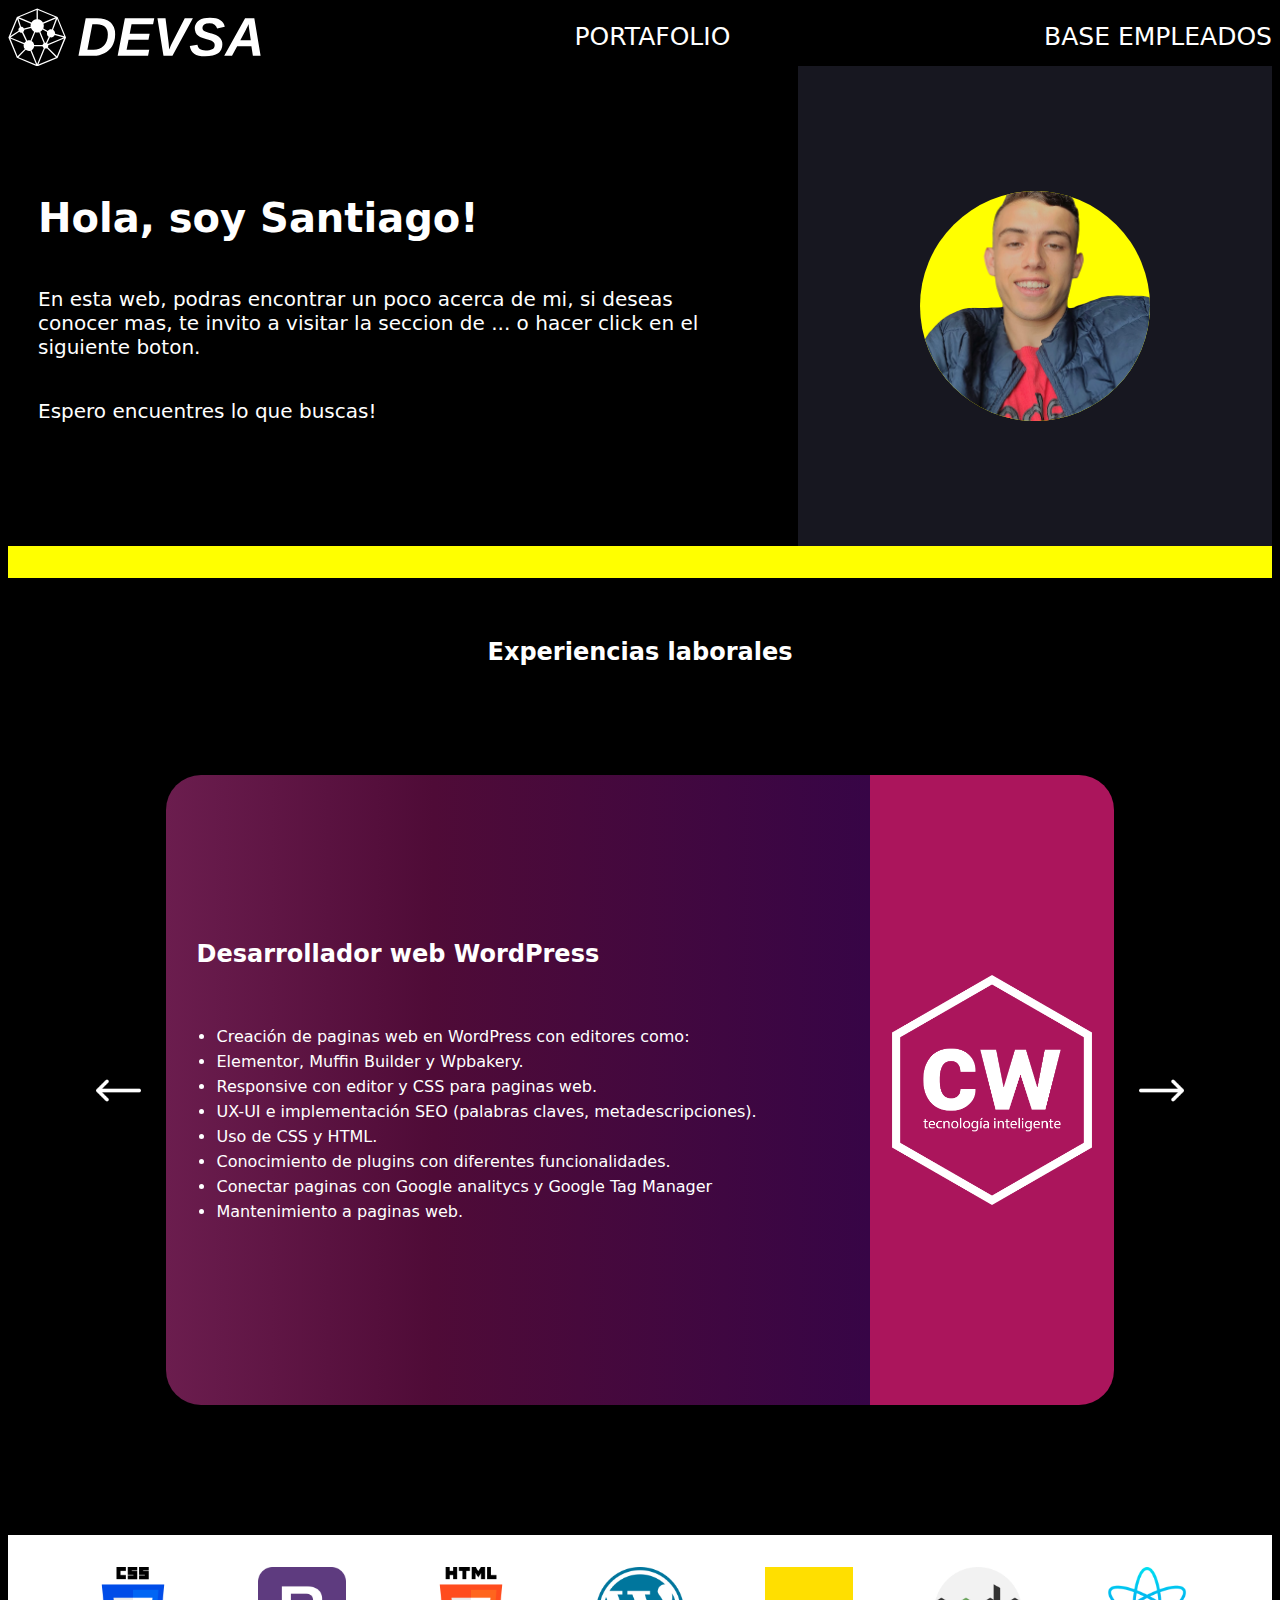
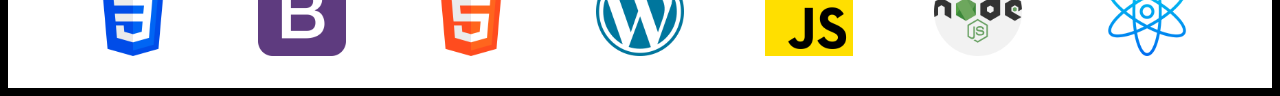
<file: Index.html>
<!DOCTYPE html>
<html lang="en">
<head>
    <meta charset="UTF-8">
    <meta http-equiv="X-UA-Compatible" content="IE=edge">
    <meta name="viewport" content="width=device-width, initial-scale=1.0">
    <link rel="stylesheet" href="styles/styles.css">
    <link rel="stylesheet" href="styles/home.css">
    <title>Portafolio web</title>
</head>
<body>
    <section class="main-section">
        <header>
            <img src="sources/logo.svg" alt="" width="20%">
            <a href="" style="font-size: 25px;">PORTAFOLIO</a>
            <a href="pages/base-empleados.html" style="font-size: 25px;">BASE EMPLEADOS</a>
        </header>
        <section class="second-section-container">
            <div class="santiago-description-container">
                <h1>Hola, soy Santiago!</h1>
                <p style="font-size: 20px;">En esta web, podras encontrar un poco acerca de mi, si deseas conocer mas, te invito a visitar la seccion de ... o hacer click en el siguiente boton.</p>
                <p style="font-size: 20px;">Espero encuentres lo que buscas!</p>
            </div>
            <div class="img-santiago-container">
                <div>
                    <img src="sources/Santiago-web.png" alt="" class="img-santiago">
                </div>
            </div>
        </section>
    </section>
    <section class="separe"></section>
    <section class="slider">
        <h2 style="text-align: center;">Experiencias laborales</h2>
        <div class="slider-container container">
            <img src="sources/left-arrow.png" alt="" class="arrow-slider" id="prev">

            <section class="slider-body slider-body-show" data-id="1">
                <div class="slider-column column-cw-experience">
                    <h2>Desarrollador web WordPress</h2>
                    <ul style="line-height: 25px; padding: 20px;">
                        <li>Creación de paginas web en WordPress con editores como:</li>
                        <li>Elementor, Muffin Builder y Wpbakery.</li>
                        <li>Responsive con editor y CSS para paginas web.</li>
                        <li>UX-UI e implementación SEO (palabras claves, metadescripciones).</li>
                        <li>Uso de CSS y HTML.</li>
                        <li>Conocimiento de plugins con diferentes funcionalidades.</li>
                        <li>Conectar paginas con Google analitycs y Google Tag Manager</li>
                        <li>Mantenimiento a paginas web.</li>
                    </ul>
                </div>
                <div class="slider-column column-cw">
                    <img src="sources/cw.webp" alt="" class="img-cw">
                </div>
            </section>

            <section class="slider-body" data-id="2" style="display: flex;">
                <div class="slider-column column-impretoner-experience" style="width: 50%;">
                    <h2>Tecnico de sistemas</h2>
                    <ul style="line-height: 25px; padding: 20px;">
                        <li>Diagnostico y reparacion de equipos de computo.</li>
                        <li>Diagnostico y reparacion de impresoras.</li>
                        <li>Atencion al cliente.</li>
                        <li>Instalacion de software a equipos de computo.</li>
                        <li>Instalacion de sistemas operativos a equipos de computo.</li>
                        <li>Venta de equipos de computo e impresoras.</li>
                    </ul>
                </div>
                <div class="slider-column column-impretoner" style="width: 50%;">
                    <img src="sources/impretoner-logo.jpeg" alt="" class="img-impretoner">
                </div>
            </section>

            <img src="sources/right-arrow.png" alt="" class="arrow-slider" id="next">
        </div>
    </section>
    <section class="experience-section"></section>
    <section class="code-learning">
        <img src="sources/css-3.png" alt="" class="logo-code">
        <img src="sources/bootstrap.png" alt="" class="logo-code">
        <img src="sources/html-5.png" alt="" class="logo-code">
        <img src="sources/wordpress.png" alt="" class="logo-code">
        <img src="sources/js.png" alt="" class="logo-code">
        <img src="sources/nodejs.png" alt="" class="logo-code">
        <img src="sources/react.png" alt="" class="logo-code">
    </section>

    <script src="scripts/script-home.js"></script>
</body>
</html>
</file>
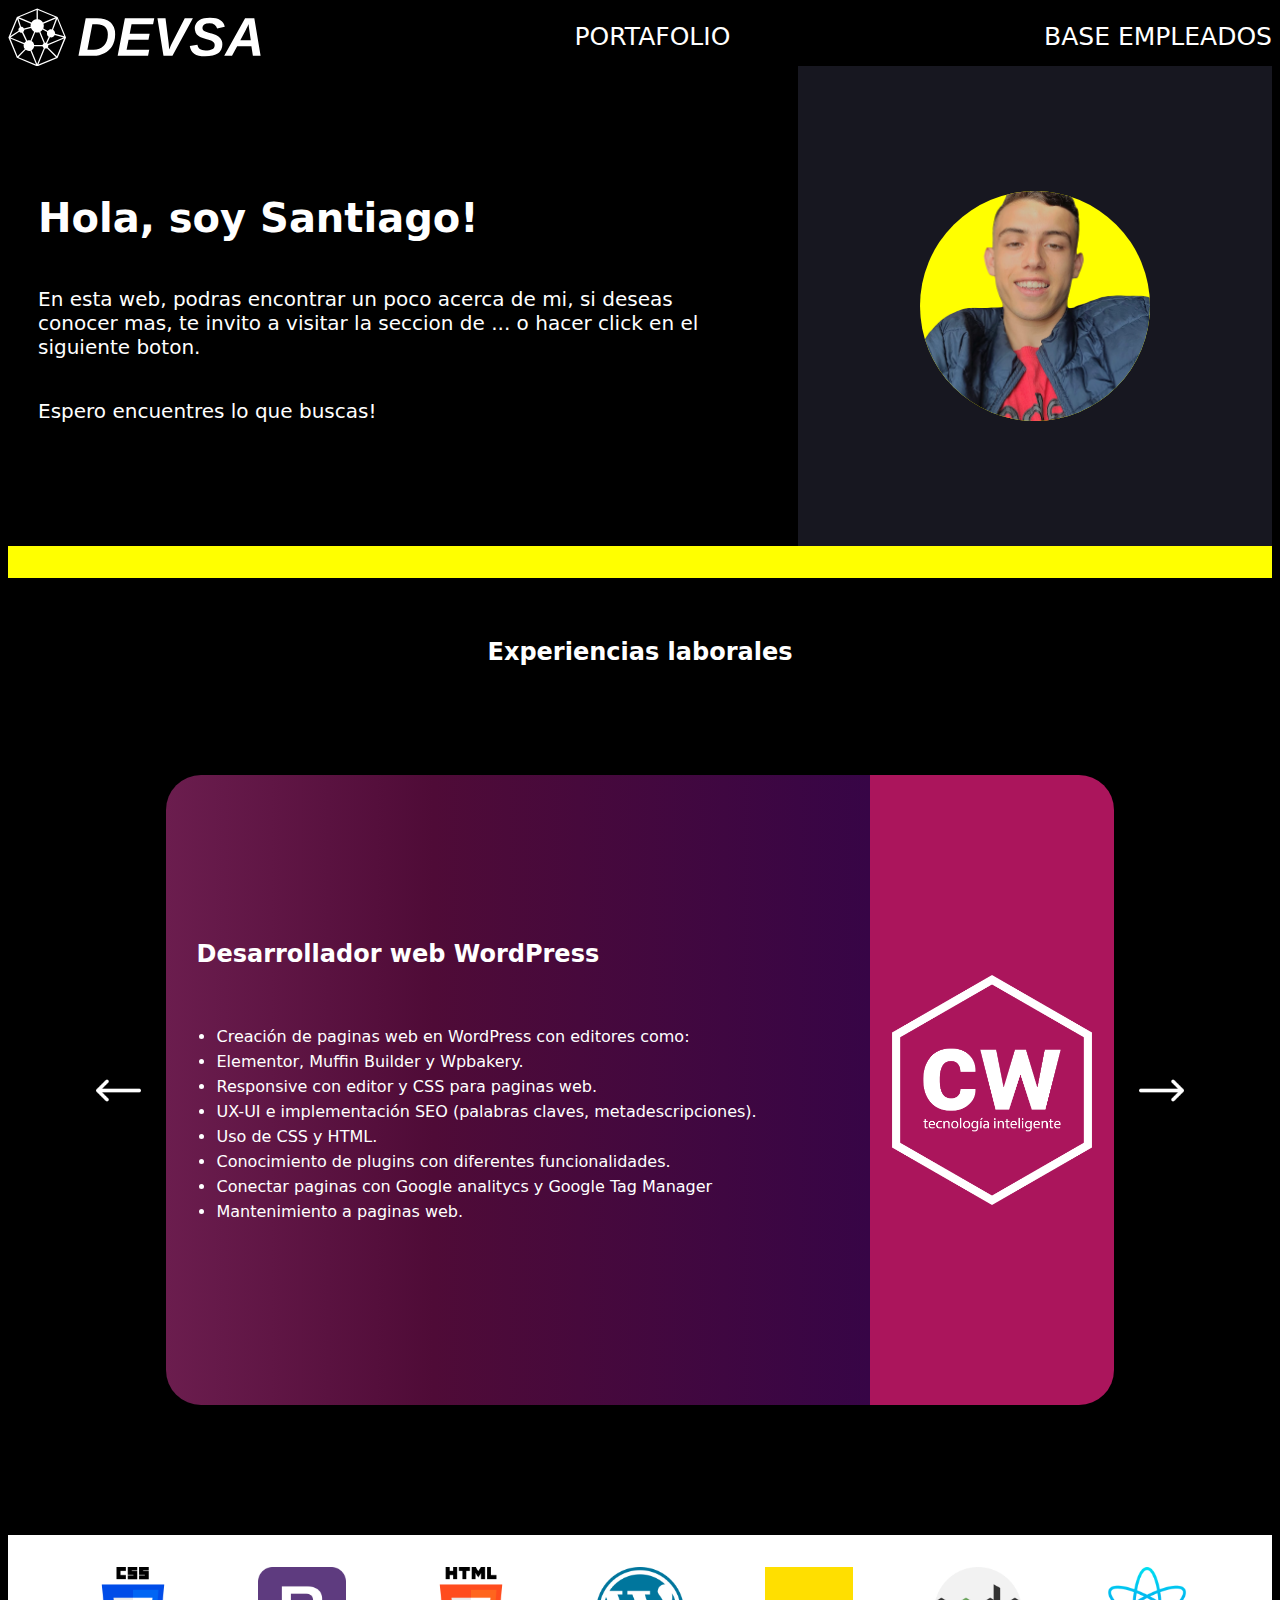
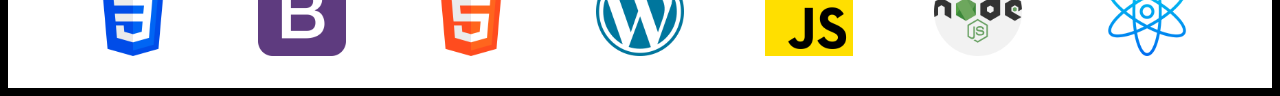
<file: index.html>
<!DOCTYPE html>
<html lang="en">
<head>
    <meta charset="UTF-8">
    <meta http-equiv="X-UA-Compatible" content="IE=edge">
    <meta name="viewport" content="width=device-width, initial-scale=1.0">
    <link rel="stylesheet" href="styles/styles.css">
    <link rel="stylesheet" href="styles/home.css">
    <title>Portafolio web</title>
</head>
<body>
    <section class="main-section">
        <header>
            <img src="sources/logo.svg" alt="" width="20%">
            <a href="" style="font-size: 25px;">PORTAFOLIO</a>
            <a href="pages/base-empleados.html" style="font-size: 25px;">BASE EMPLEADOS</a>
        </header>
        <section class="second-section-container">
            <div class="santiago-description-container">
                <h1>Hola, soy Santiago!</h1>
                <p style="font-size: 20px;">En esta web, podras encontrar un poco acerca de mi, si deseas conocer mas, te invito a visitar la seccion de ... o hacer click en el siguiente boton.</p>
                <p style="font-size: 20px;">Espero encuentres lo que buscas!</p>
            </div>
            <div class="img-santiago-container">
                <div>
                    <img src="sources/Santiago-web.png" alt="" class="img-santiago">
                </div>
            </div>
        </section>
    </section>
    <section class="separe"></section>
    <section class="slider">
        <h2 style="text-align: center;">Experiencias laborales</h2>
        <div class="slider-container container">
            <img src="sources/left-arrow.png" alt="" class="arrow-slider" id="prev">

            <section class="slider-body slider-body-show" data-id="1">
                <div class="slider-column column-cw-experience">
                    <h2>Desarrollador web WordPress</h2>
                    <ul style="line-height: 25px; padding: 20px;">
                        <li>Creación de paginas web en WordPress con editores como:</li>
                        <li>Elementor, Muffin Builder y Wpbakery.</li>
                        <li>Responsive con editor y CSS para paginas web.</li>
                        <li>UX-UI e implementación SEO (palabras claves, metadescripciones).</li>
                        <li>Uso de CSS y HTML.</li>
                        <li>Conocimiento de plugins con diferentes funcionalidades.</li>
                        <li>Conectar paginas con Google analitycs y Google Tag Manager</li>
                        <li>Mantenimiento a paginas web.</li>
                    </ul>
                </div>
                <div class="slider-column column-cw">
                    <img src="sources/cw.webp" alt="" class="img-cw">
                </div>
            </section>

            <section class="slider-body" data-id="2" style="display: flex;">
                <div class="slider-column column-impretoner-experience" style="width: 50%;">
                    <h2>Tecnico de sistemas</h2>
                    <ul style="line-height: 25px; padding: 20px;">
                        <li>Diagnostico y reparacion de equipos de computo.</li>
                        <li>Diagnostico y reparacion de impresoras.</li>
                        <li>Atencion al cliente.</li>
                        <li>Instalacion de software a equipos de computo.</li>
                        <li>Instalacion de sistemas operativos a equipos de computo.</li>
                        <li>Venta de equipos de computo e impresoras.</li>
                    </ul>
                </div>
                <div class="slider-column column-impretoner" style="width: 50%;">
                    <img src="sources/impretoner-logo.jpeg" alt="" class="img-impretoner">
                </div>
            </section>

            <img src="sources/right-arrow.png" alt="" class="arrow-slider" id="next">
        </div>
    </section>
    <section class="experience-section"></section>
    <section class="code-learning">
        <img src="sources/css-3.png" alt="" class="logo-code">
        <img src="sources/bootstrap.png" alt="" class="logo-code">
        <img src="sources/html-5.png" alt="" class="logo-code">
        <img src="sources/wordpress.png" alt="" class="logo-code">
        <img src="sources/js.png" alt="" class="logo-code">
        <img src="sources/nodejs.png" alt="" class="logo-code">
        <img src="sources/react.png" alt="" class="logo-code">
    </section>

    <script src="scripts/script-home.js"></script>
</body>
</html>
</file>
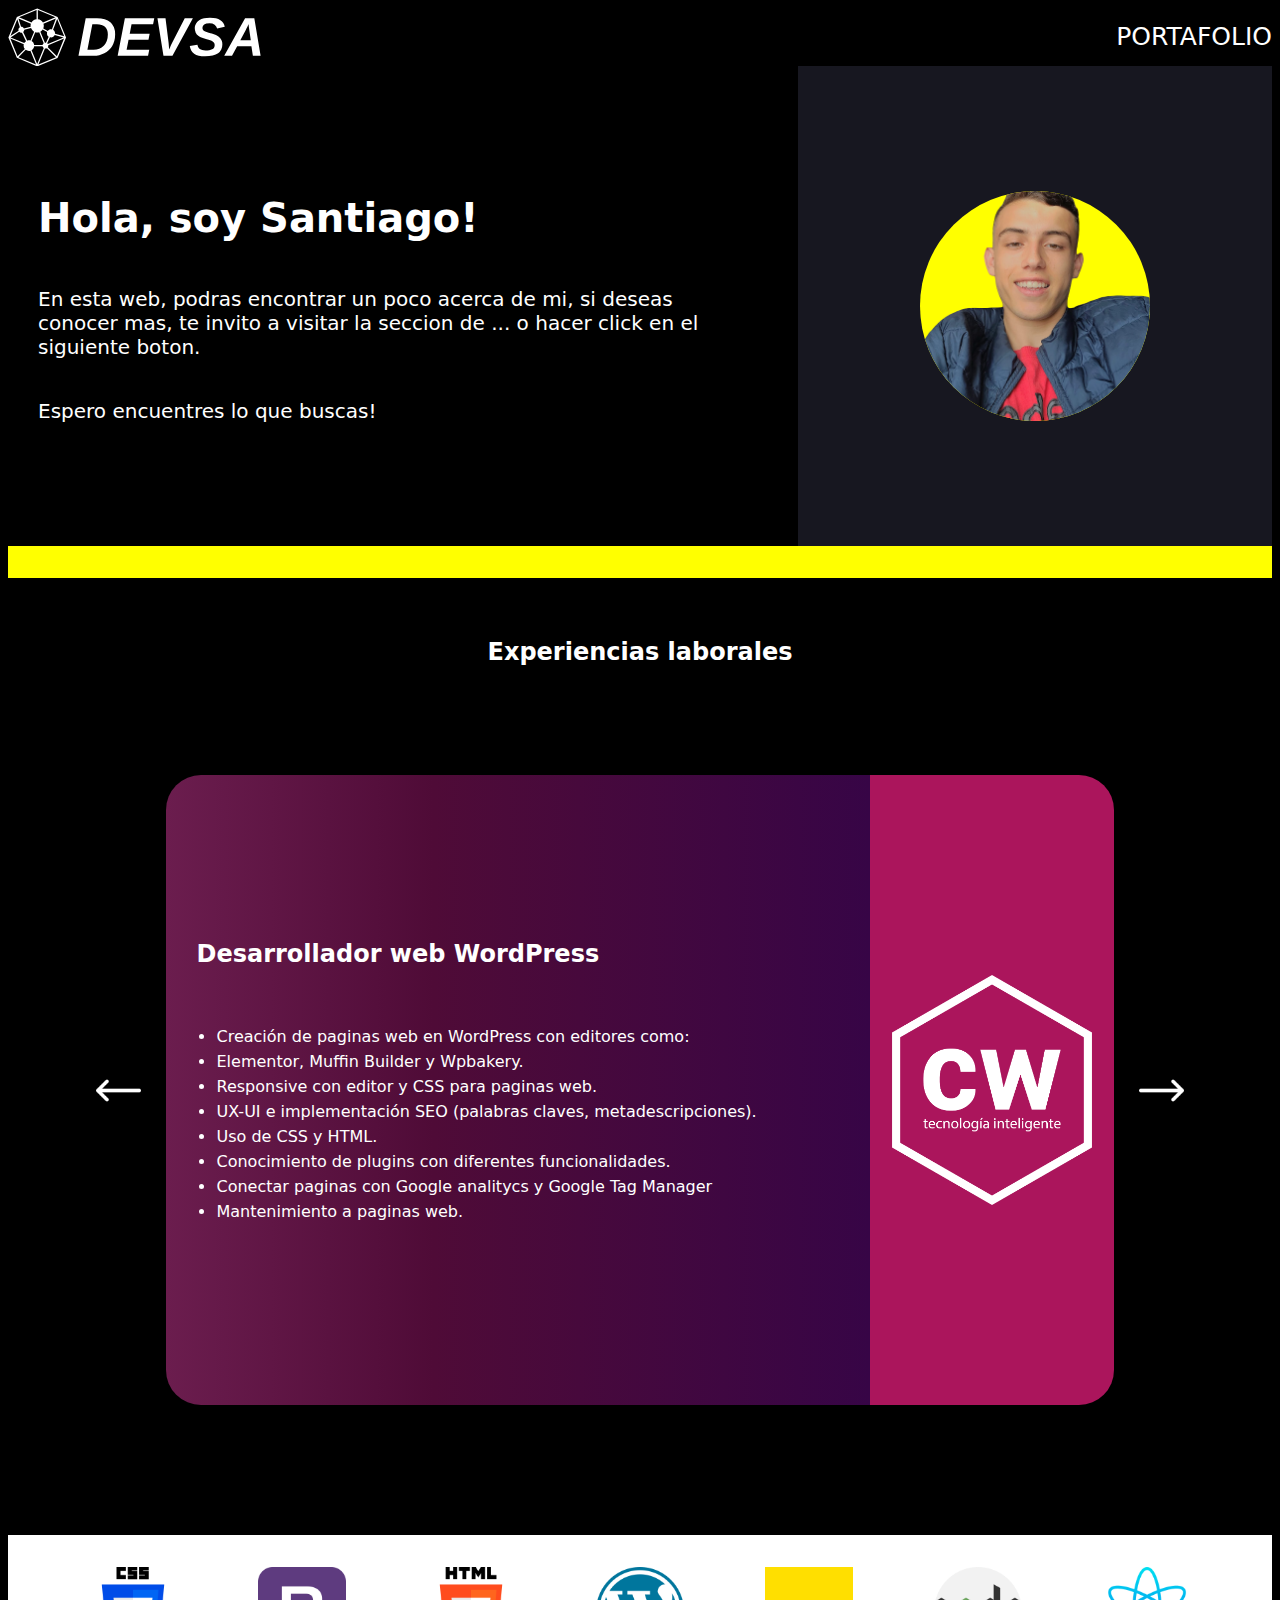
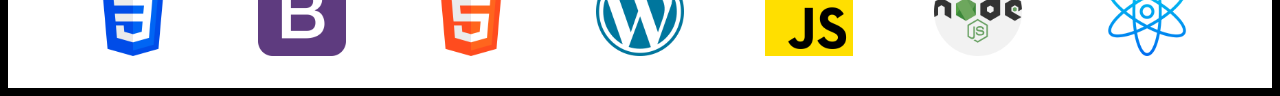
<file: pages/Index.html>
<!DOCTYPE html>
<html lang="en">
<head>
    <meta charset="UTF-8">
    <meta http-equiv="X-UA-Compatible" content="IE=edge">
    <meta name="viewport" content="width=device-width, initial-scale=1.0">
    <link rel="stylesheet" href="../styles/styles.css">
    <link rel="stylesheet" href="../styles/home.css">
    <title>Portafolio</title>
</head>
<body>
    <section class="main-section">
        <header>
            <img src="../sources/logo.svg" alt="" width="20%">
            <a href="" style="font-size: 25px;">PORTAFOLIO</a>
        </header>
        <section class="second-section-container">
            <div class="santiago-description-container">
                <h1>Hola, soy Santiago!</h1>
                <p style="font-size: 20px;">En esta web, podras encontrar un poco acerca de mi, si deseas conocer mas, te invito a visitar la seccion de ... o hacer click en el siguiente boton.</p>
                <p style="font-size: 20px;">Espero encuentres lo que buscas!</p>
            </div>
            <div class="img-santiago-container">
                <div>
                    <img src="../sources/Santiago-web.png" alt="" class="img-santiago">
                </div>
            </div>
        </section>
    </section>
    <section class="separe"></section>
    <section class="slider">
        <h2 style="text-align: center;">Experiencias laborales</h2>
        <div class="slider-container container">
            <img src="../sources/left-arrow.png" alt="" class="arrow-slider" id="prev">

            <section class="slider-body slider-body-show" data-id="1">
                <div class="slider-column column-cw-experience">
                    <h2>Desarrollador web WordPress</h2>
                    <ul style="line-height: 25px; padding: 20px;">
                        <li>Creación de paginas web en WordPress con editores como:</li>
                        <li>Elementor, Muffin Builder y Wpbakery.</li>
                        <li>Responsive con editor y CSS para paginas web.</li>
                        <li>UX-UI e implementación SEO (palabras claves, metadescripciones).</li>
                        <li>Uso de CSS y HTML.</li>
                        <li>Conocimiento de plugins con diferentes funcionalidades.</li>
                        <li>Conectar paginas con Google analitycs y Google Tag Manager</li>
                        <li>Mantenimiento a paginas web.</li>
                    </ul>
                </div>
                <div class="slider-column column-cw">
                    <img src="../sources/cw.webp" alt="" class="img-cw">
                </div>
            </section>

            <section class="slider-body" data-id="2">
                <div>
                    <h1>Desarrollador 1</h1>
                </div>
                <figure class="slider-picture">
                    <img src="../sources/Santiago-web.png" alt="" class="slider-img">
                </figure>
            </section>

            <section class="slider-body" data-id="3">
                <div>
                    <h1>Desarrollador 2</h1>
                </div>
                <figure class="slider-picture">
                    <img src="../sources/Santiago-web.png" alt="" class="slider-img">
                </figure>
            </section>

            <img src="../sources/right-arrow.png" alt="" class="arrow-slider" id="next">
        </div>
    </section>
    <section class="experience-section"></section>
    <section class="code-learning">
        <img src="../sources/css-3.png" alt="" class="logo-code">
        <img src="../sources/bootstrap.png" alt="" class="logo-code">
        <img src="../sources/html-5.png" alt="" class="logo-code">
        <img src="../sources/wordpress.png" alt="" class="logo-code">
        <img src="../sources/js.png" alt="" class="logo-code">
        <img src="../sources/nodejs.png" alt="" class="logo-code">
        <img src="../sources/react.png" alt="" class="logo-code">
    </section>

    <script src="../scripts/script-home.js"></script>
</body>
</html>
</file>
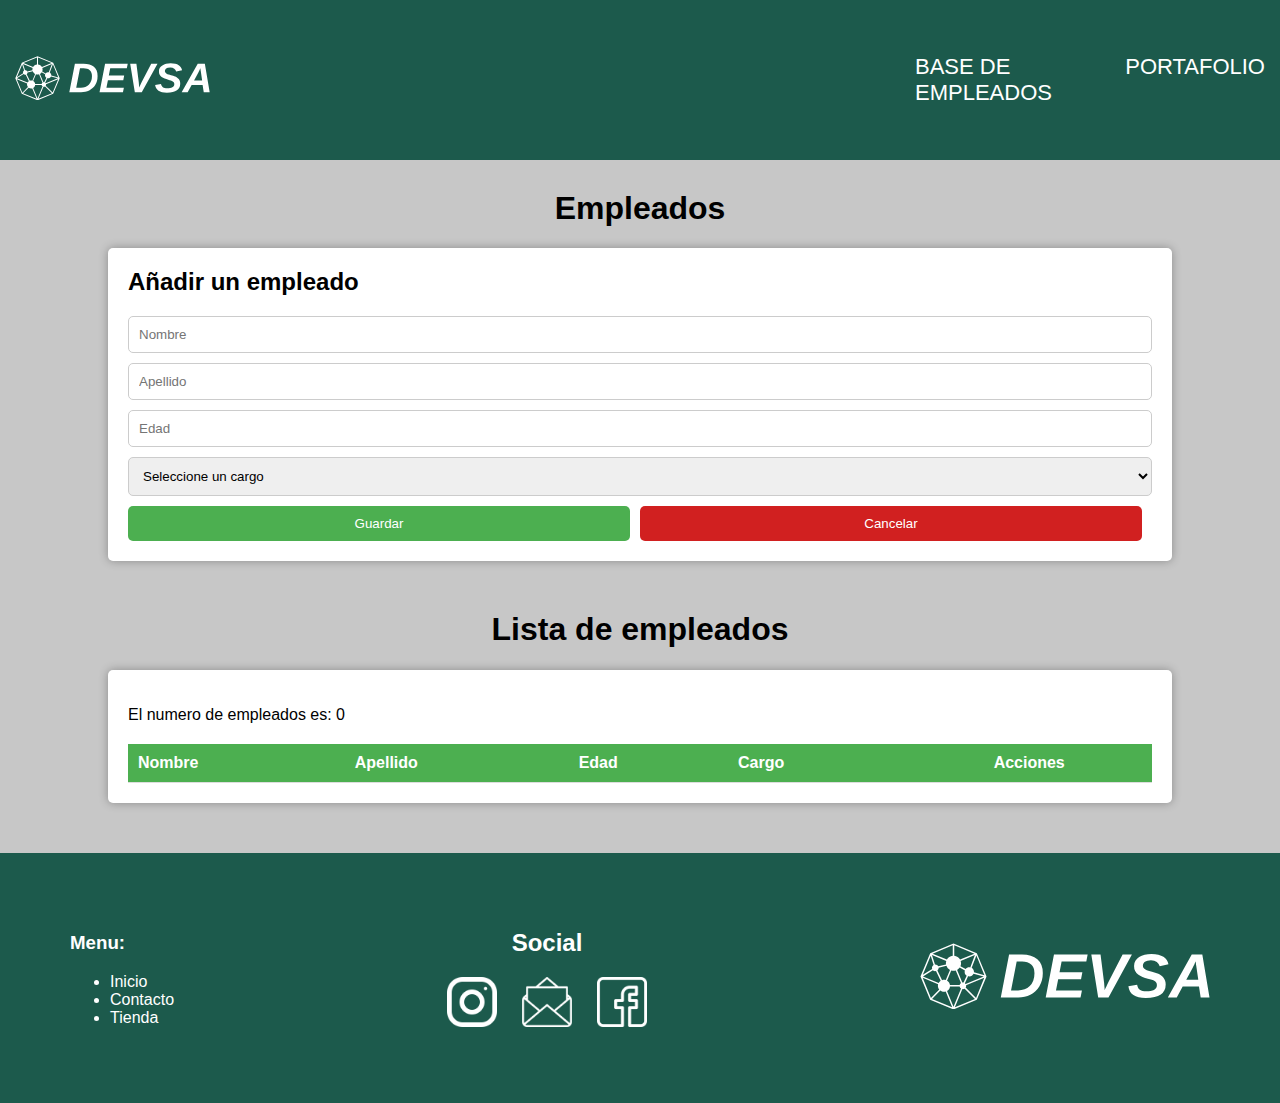
<file: pages/base-empleados.html>
<!DOCTYPE html>
<html lang="en">
<head>
    <meta charset="UTF-8">
    <meta http-equiv="X-UA-Compatible" content="IE=edge">
    <meta name="viewport" content="width=device-width, initial-scale=1.0">
    <title>Landing Venta</title>
    <link rel="stylesheet" href="../styles/styles-base-empleados.css">
</head>

<body>
    <header>
        <div class="BarraSuperior" class="Avatar">
            <div>
                <img src="../sources/logo.svg" alt="" class="logo-top"/>
            </div>
            <nav>
                <a href="">BASE DE EMPLEADOS</a>
                <a href="../index.html">PORTAFOLIO</a>
            </nav>
        </div>
    </header>
    <section>
        <h1>Empleados</h1>
        <div id="container">
            <form id="form">
                <h2>Añadir un empleado</h2> 
                <input type="text" id="nombre" placeholder="Nombre"> 
                <input type="text" id="apellido" placeholder="Apellido"> 
                <input type="text" id="edad" placeholder="Edad"> 
                <select name="cargo" id="cargo" placeholder="Cargo">
                    <option value="" disabled selected>Seleccione un cargo</option>
                    <option value="Gerente">Gerente</option>
                    <option value="Asesor">Asesor</option>
                    <option value="Desarrollador">Desarrollador</option>
                </select>
                <div class="button-form-container">
                    <button type="submit" id="submit-btn">Guardar</button> 
                    <button type="button" id="cancel-btn">Cancelar</button>
                </div>
            </form>
        </div>
    </section>
    <section>
        <h1>Lista de empleados</h1> 
        <div id="container" class="table-container">
            <table>
                <thead>
                    <p id="numero-empleados"></p>
                    <tr>
                        <th>Nombre</th>
                        <th>Apellido</th>
                        <th class="edad-title">Edad</th>
                        <th>Cargo</th>
                        <th class="Acciones-title">Acciones</th>
                    </tr>
                </thead>
                <tbody id="table-body"> </tbody>
            </table>
        </div>
    </section>
    <footer>
        <div class="separador"></div>
        <div class="footer">
        <div class="footer-menu">
            <h3>
                Menu:
            </h3>
            <ul>
                <li>Inicio</li>
                <li>Contacto</li>
                <li>Tienda</li>
            </ul>
        </div>
        <div>
            <div class="social-container">
                <div class="social-title">
                    <h2>Social</h2>
                </div>
                <div class="social-icons">
                    <img src="../sources/instagram.png" alt="">
                    <img src="../sources/mail.png" alt="">
                    <img src="../sources/facebook.png" alt="">
                </div>
            </div>
        </div>
        <div>
            <img src="../sources/logo.svg" class="logo-inferior">
        </div>
        </div>
    </footer>
    <script src="../scripts/script-base-empleados.js"></script>
</body>

</html>
</file>
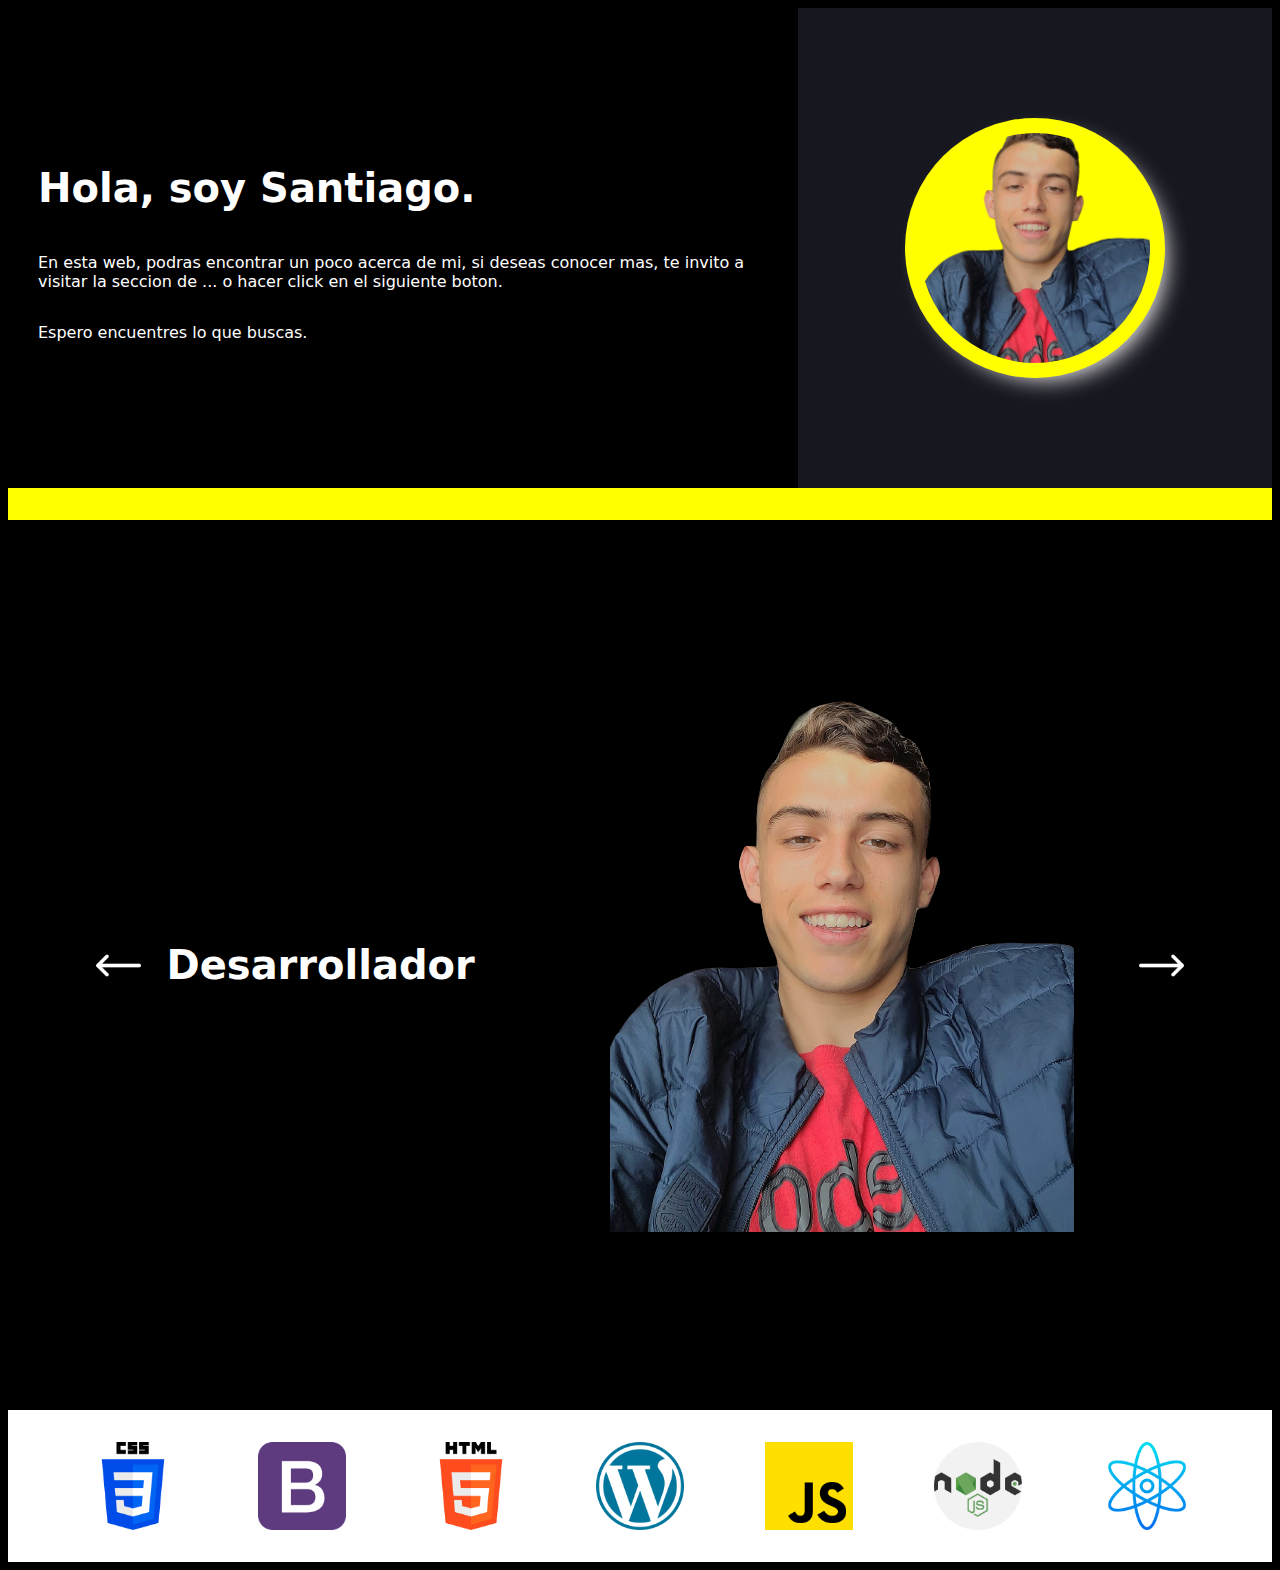
<file: pages/home.html>
<!DOCTYPE html>
<html lang="en">
<head>
    <meta charset="UTF-8">
    <meta http-equiv="X-UA-Compatible" content="IE=edge">
    <meta name="viewport" content="width=device-width, initial-scale=1.0">
    <link rel="stylesheet" href="../styles/styles.css">
    <link rel="stylesheet" href="../styles/home.css">
    <title>Portafolio</title>
</head>
<body>
    <section class="main-section">
        <header></header>
        <section class="second-section-container">
            <div class="santiago-description-container">
                <h1>Hola, soy Santiago.</h1>
                <p>En esta web, podras encontrar un poco acerca de mi, si deseas conocer mas, te invito a visitar la seccion de ... o hacer click en el siguiente boton.</p>
                <p>Espero encuentres lo que buscas.</p>
            </div>
            <div class="img-santiago-container">
                <div class="background-santiago">
                    <img src="../sources/Santiago-web.png" alt="" class="img-santiago">
                </div>
            </div>
        </section>
    </section>
    <section class="separe"></section>
    <section class="slider">
        <div class="slider-container container">
            <img src="../sources/left-arrow.png" alt="" class="arrow-slider" id="prev">

            <section class="slider-body slider-body-show" data-id="1">
                <div>
                    <h1>Desarrollador</h1>
                </div>
                <figure class="slider-picture">
                    <img src="../sources/Santiago-web.png" alt="" class="slider-img">
                </figure>
            </section>

            <section class="slider-body" data-id="2">
                <div>
                    <h1>Desarrollador 1</h1>
                </div>
                <figure class="slider-picture">
                    <img src="../sources/Santiago-web.png" alt="" class="slider-img">
                </figure>
            </section>

            <section class="slider-body" data-id="3">
                <div>
                    <h1>Desarrollador 2</h1>
                </div>
                <figure class="slider-picture">
                    <img src="../sources/Santiago-web.png" alt="" class="slider-img">
                </figure>
            </section>

            <img src="../sources/right-arrow.png" alt="" class="arrow-slider" id="next">
        </div>
    </section>
    <section class="experience-section"></section>
    <section class="code-learning">
        <img src="../sources/css-3.png" alt="" class="logo-code">
        <img src="../sources/bootstrap.png" alt="" class="logo-code">
        <img src="../sources/html-5.png" alt="" class="logo-code">
        <img src="../sources/wordpress.png" alt="" class="logo-code">
        <img src="../sources/js.png" alt="" class="logo-code">
        <img src="../sources/nodejs.png" alt="" class="logo-code">
        <img src="../sources/react.png" alt="" class="logo-code">
    </section>

    <script src="../scripts/script-home.js"></script>
</body>
</html>
</file>
<file: styles/styles.css>
body{
    background-color: black;
    color: white;
    font-family: system-ui, -apple-system, BlinkMacSystemFont, 'Segoe UI', Roboto, Oxygen, Ubuntu, Cantarell, 'Open Sans', 'Helvetica Neue', sans-serif;
}

.separe{
    background-color: yellow;
    height: 2em;
}
</file>
<file: styles/home.css>
h1{
    font-size: 40px;
}

a{
    color: white; 
    text-decoration: none; 
}

header {
    display: flex;
    justify-content: space-between;
    align-items: center;
}

section.main-section {
    min-height: 30em !important;
}

section.second-section-container {
    display: flex;
}

.santiago-description-container {
    padding: 0px 50px 0px 30px;
    display: flex;
    align-items: flex-start;
    flex-direction: column;
    justify-content: center;
    width: 60%;
    height: 30em;
}

.img-santiago-container {
    display: flex;
    background-color: #171720;
    justify-content: center;
    align-items: center;
    width: 40%;
    height: 30em;
}

.background-santiago {
    z-index: 1;
    background-color: yellow;
    border-radius: 50%;
    padding: 15px;
    -webkit-box-shadow: 10px 10px 5px 8px rgba(255,255,255,1);
    -moz-box-shadow: 10px 10px 5px 8px rgba(255,255,255,1);
    box-shadow: 10px 10px 23px -10px rgba(255,255,255,1);
}

.img-santiago{
    width: 230px;
    height: 230px;
    border-radius: 50%;
    object-fit: cover;
    display: block;
    margin: 0 auto;
    background-color: yellow;
}

.arrow-slider {
    width: 90%;
    cursor: pointer;
}

.arrow-slider:nth-of-type(2){
    justify-self: end;
}

.container {
    width: 86%;
    min-height: 90vh;
    max-width: 1200px;
    margin: 0 auto;
    overflow: hidden;
}

.slider {
    padding: 40px 0;
}

.slider-container{
    display: grid;
    grid-template-columns: 50px 1fr 50px;
    align-items: center;
}

.slider-body {
    padding: 0px 20px;
    grid-column: 2/3;
    grid-row: 1/2;
    display: grid;
    grid-template-columns: 1fr max-content;
    align-items: center;
    opacity: 0;
    pointer-events: none;
    transition: opacity 1.5s;
}

.slider-body-show {
    opacity: 1;
    pointer-events: unset;
}

.column-cw{
    height: 100%;
    background-color: #ab155c;
    border-radius: 0px 35px 35px 0px;
}

.column-impretoner{
    height: 100%;
    background-color: #fff;
    border-radius: 0px 35px 35px 0px;
}

section.slider-body.slider-body-show > div {
    height: 70vh;
    display: flex;
    flex-direction: column;
    justify-content: center;
}

.column-cw-experience {
    padding: 0px 30px;
    background: linear-gradient(90deg, rgba(107,29,78,1) 0%, rgba(79,11,55,1) 38%, rgba(55,5,70,1) 100%);
    border-radius: 35px 0px 0px 35px;
}

.img-cw {
        padding: 22px;
        height: 230px;
        object-fit: cover;
        display: block;
        margin: 0 auto;
}

.column-impretoner-experience {
    padding: 0px 30px;
    background: linear-gradient(50deg, rgb(255 124 207) 0%, rgb(146 119 255) 38%, rgb(77 198 255) 100%);
    border-radius: 35px 0px 0px 35px;
}

.img-impretoner {
        padding: 22px;
        object-fit: cover;
        display: block;
        margin: 0;
        width: 90%;
        height: 30%;
}

.code-learning {
    padding: 2em 0em;
    display: flex;
    background-color: white;
    flex-direction: row;
    justify-content: space-evenly;
}

img.logo-code {
    width: 7%;
}

@media only screen and (max-width: 576px) {

    section.second-section-container {
        display: flex;
        flex-direction: column;
        }
        
        a {
          display: none;
        }
        
        .santiago-description-container {
        order: 2;
        }
        
        .img-santiago-container {
        order: 1;
        width: 100%;
        }
        
        section.slider {
        display: none;
        }
        
        section.code-learning {
        display: none;
        }
    
        
}
</file>
<file: styles/styles-base-empleados.css>
header{
    background-color: #1c5a4c;
    height: 10em !important;
    }
    
    .logo-top{
        width: 65%;
    }
    
    .BarraSuperior {
            margin-left: 15px;
            margin-right: 15px;
            height: inherit;
            display: flex;
            justify-content: space-between;
            align-items: center;
    }
  
    nav {
      display: flex;
      font-size: 22px;
      width: 28%;
      justify-content: space-between;
  }
  
  nav > a:hover {
      color: yellow;
  }
  
  a{
      color: white;
      text-decoration: none;
  }
    
    body {
      font-family: Arial, sans-serif;
      background-color: #c7c7c7;
      margin: 0;
      padding: 0;
    }
    
    h1 {
      text-align: center;
      margin-top: 30px;
    }
    
    #container {
      width: 80%;
      margin: 0 auto 50px auto;
      background-color: white;
      padding: 20px;
      border-radius: 5px;
      box-shadow: 0px 0px 10px rgba(0, 0, 0, 0.3);
    }
    
    form {
      display: flex;
      flex-direction: column;
    }
    
    h2 {
      margin-top: 0;
    }
    
    input[type="text"], select, option {
      padding: 10px;
      margin-bottom: 10px;
      border: 1px solid #ccc;
      border-radius: 5px;
    }
    
    button[type="submit"], button[type="button"] {
      background-color: #4CAF50;
      color: white;
      padding: 10px;
      border: none;
      border-radius: 5px;
      cursor: pointer;
      margin-right: 10px;
    }
    
    button[type="submit"]:hover, button[type="button"]:hover {
      background-color: #3e8e41;
    }
  
    .button-form-container > button {
      width: 50%;
  }
  
  .button-form-container {
    display: flex;
    justify-content: space-between;
  }
  
  button#cancel-btn {
    background-color: #d12020;
  }
  
  button#cancel-btn:hover {
    background-color: #a71919;
  }
    
    table {
      margin-top: 20px;
      width: 100%;
      border-collapse: collapse;
    }
    
    th, td {
      padding: 10px;
      text-align: left;
      border-bottom: 1px solid #ddd;
    }
    
    th {
      background-color: #4CAF50;
      color: white;
    }
    
    td:last-child {
      text-align: center;
    }
    
    button {
      background-color: #d12020;
      color: white;
      border: none;
      border-radius: 5px;
      padding: 8px;
      cursor: pointer;
      margin-right: 5px;
    }
    
    button:hover {
      background-color: #a71919;
    }
    
    button.btn-edit {
      background-color: #e3bf13;
  }
  
  .Acciones-title{
      text-align: center;
  }
  
  .footer {
    display: flex;
    justify-content: space-between;
    align-items: center;
    padding: 0 70px;
    height: 250px;
    background-color: #1c5a4c;
    color: white;
  }
  
  .logo-inferior{
    width: 290px;
  }
  
  .social-container {
    display: flex;
    flex-direction: column;
    align-items: center;
    width: 200px;
  }
  
  .social-icons {
    width: 100%;
    display: flex;
    justify-content: space-between;
  }
  
  .social-icons > img {
    width: 50px;
    cursor: pointer;
  }
  
  @media only screen and (max-width: 1080px) {
  
    nav{
        display:none;
    }
  
  }
  
  @media only screen and (max-width: 576px) {
  
  
    img.menu-logo {
        width: 40px;
    }
  
    .edad-title{
      display: none;
    }
    
    .edad-column{
      display: none;
    }
    
    .table-container{
      margin: 0 10px 50px 10px !important;
      width: 85% !important;
    }
  
    th,td{
      font-size: 14px;
    }
  
    button.btn-edit {
      margin-bottom: 5px;
  }
  
  .social-icons > img {
    width: 35px;
  }
  
    .footer {
        display: flex;
        flex-direction: column;
        justify-content: center;
        padding: 45px !important;
        height: 180px;
    }
    
    .footer > div {
        margin-bottom: 2em;
    }
  
    .footer-menu {
        display: none;
    }
  
    .social-container {
      width: 170px;
      margin-bottom: 15px;
    }
  
    .logo-inferior {
      width: 240px;
  }
  }
</file>
